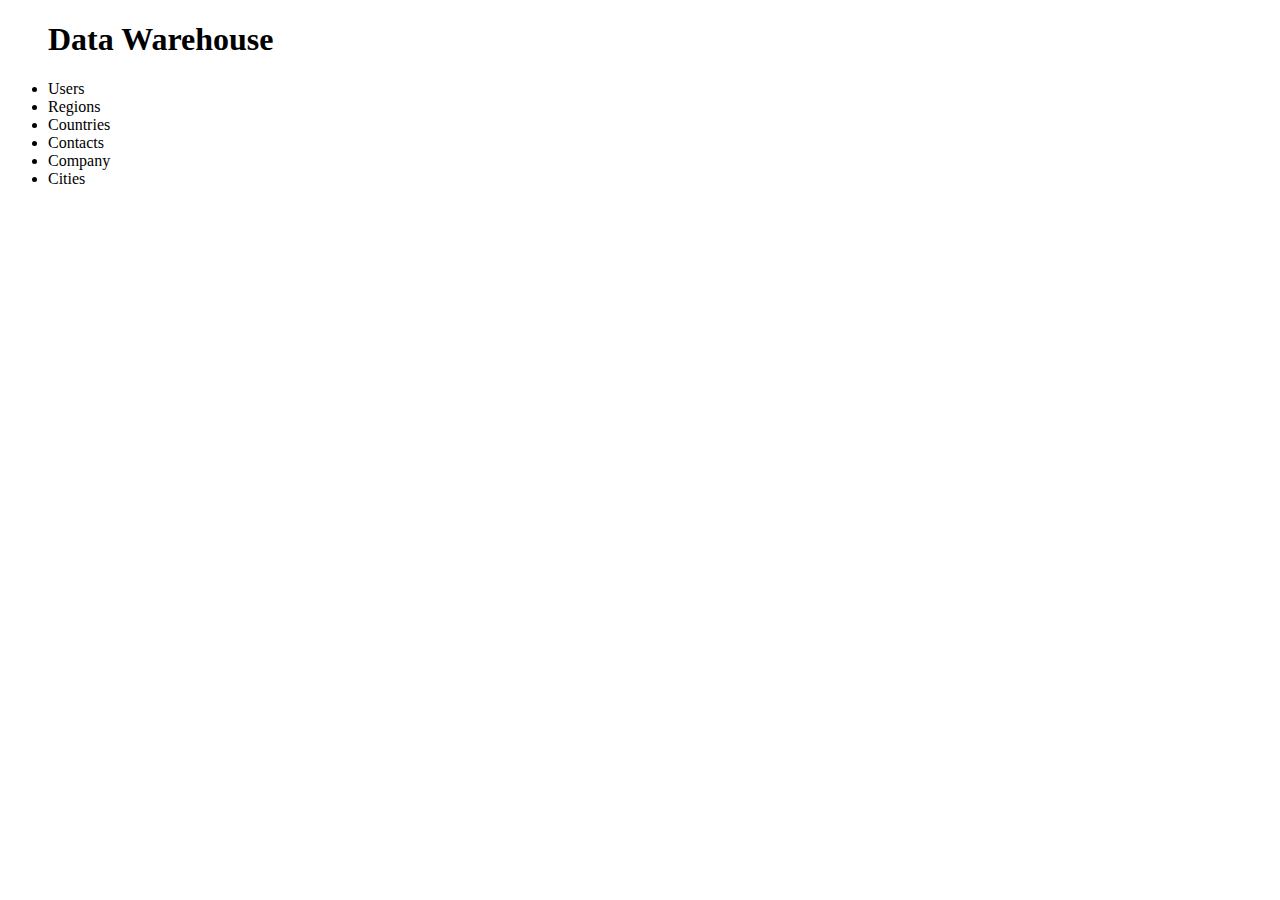
<file: index.html>
<!DOCTYPE html>
<html lang="en">

<head lang="en">
    <meta charset="UTF-8">
    <meta name="viewport" content="width=device-width, initial-scale=1">

    <!-- Bootstrap CSS -->
    <link href="https://cdn.jsdelivr.net/npm/bootstrap@5.0.0-beta1/dist/css/bootstrap.min.css" rel="stylesheet" integrity="sha384-giJF6kkoqNQ00vy+HMDP7azOuL0xtbfIcaT9wjKHr8RbDVddVHyTfAAsrekwKmP1" crossorigin="anonymous">
    <link href="./css/style.css" rel="stylesheet">
    <title>Data Warehouse</title>
</head>

<body>
    <div>
        <ul class="text-left py-3">
            <h1>Data Warehouse</h1>
            <li><span class="main-view" data-view="users">Users</span></li>
            <li><span class="main-view" data-view="regions">Regions</span></li>
            <li><span class="main-view" data-view="countries">Countries</span></li>
            <li><span class="main-view" data-view="contacts">Contacts</span></li>
            <li><span class="main-view" data-view="companies">Company</span></li>
            <li><span class="main-view" data-view="cities">Cities</span></li>
        </ul>
    </div>

    <div id="users" class="viewContent">
        User!

        <button type="button" class="btn btn-primary" data-bs-toggle="modal" data-bs-target="#userModal">
            Create User
          </button>

        <div id="list-users" class="px-5">
        </div>

        <!-- Modal -->
        <div class="modal fade" id="userModal" tabindex="-1" aria-labelledby="exampleModalLabel" aria-hidden="true">
            <div class="modal-dialog modal-xl">
                <div class="modal-content">
                    <div class="modal-header">
                        <h3 class="modal-title" id="exampleModalLabel">Users</h3>
                        <button type="button" class="btn-close" data-bs-dismiss="modal" aria-label="Close"></button>
                    </div>
                    <div class="modal-body">
                        <!-- Content -->
                        <div class="container">
                            <div class="text-left py-3">
                                <div id="user" class="col-md-12 user-form">
                                    <form id="user-form" name="user-form" action="http://127.0.0.1:3000/users" class="row g-3">
                                        <div class="col-md-4">
                                            <label for="username" class="form-label">Username</label>
                                            <div class="input-group">
                                                <span class="input-group-text" id="usernameIcon">@</span>
                                                <input type="text" class="form-control" id="username" name="username" aria-describedby="usernameIcon" required>
                                            </div>
                                        </div>
                                        <div class="col-md-4">
                                            <label for="password" class="form-label">Password</label>
                                            <input type="password" class="form-control" id="password" name="password" required>
                                        </div>
                                        <div class="col-md-4">
                                            <label for="firstName" class="form-label">First name</label>
                                            <input type="text" class="form-control" id="firstName" name="first_name" required>
                                        </div>
                                        <div class="col-md-4">
                                            <label for="lastName" class="form-label">Last name</label>
                                            <input type="text" class="form-control" id="lastName" name="last_name" required>
                                        </div>
                                        <div class="col-md-4">
                                            <label for="email" class="form-label">email</label>
                                            <input type="email" class="form-control" id="email" name="email" required>
                                        </div>
                                        <div class="col-md-4">
                                            <label for="role" class="form-label">Role</label>
                                            <select class="form-select" id="role" name="role" required>
                                                <option selected disabled value="">Choose...</option>
                                                <option value="basic">Basic</option>
                                                <option value="admin">Admin</option>
                                              </select>
                                        </div>
                                        <div class="col-12">
                                            <div class="form-check">
                                                <input class="form-check-input" type="checkbox" value="1" id="is_active" name="is_active" required>
                                                <label class="form-check-label" for="is_active">
                                                  Is Active
                                                </label>
                                            </div>
                                        </div>
                                        <div class="col-12">
                                            <button id="saveUserButton" class="btn btn-primary" type="submit">Save</button>
                                        </div>
                                    </form>
                                </div>
                            </div>
                        </div>
                        <!-- Content -->
                    </div>
                    <!-- <div class="modal-footer">
                  <button type="button" class="btn btn-secondary" data-bs-dismiss="modal">Close</button>
                  <button type="submit" class="btn btn-primary" id="saveUserButton">Save</button>
                </div> -->
                </div>
            </div>
        </div>
    </div>

    <div id="regions" class="viewContent">
        Region!

        <button type="button" class="btn btn-primary" data-bs-toggle="modal" data-bs-target="#regionModal">
            Create Region
          </button>

        <div id="list-regions" class="px-5">
        </div>

        <!-- Modal -->
        <div class="modal fade" id="regionModal" tabindex="-1" aria-labelledby="exampleModalLabel" aria-hidden="true">
            <div class="modal-dialog modal-lg">
                <div class="modal-content">
                    <div class="modal-header">
                        <h3 class="modal-title" id="exampleModalLabel">Users</h3>
                        <button type="button" class="btn-close" data-bs-dismiss="modal" aria-label="Close"></button>
                    </div>
                    <div class="modal-body">
                        <!-- Content -->
                        <div class="container">
                            <h1 class="text-center py-3">Regions</h1>
                            <div class="text-left py-3">
                                <div id="region" class="col-md-6 user-form">
                                    <form id="region-form" name="region-form" action="http://127.0.0.1:3000/regions" class="row g-3">
                                        <div class="col-md-6">
                                            <label for="firstName" class="form-label">Name</label>
                                            <input type="text" class="form-control" id="name" name="name" required>
                                        </div>
                                        <div class="col-12">
                                            <div class="form-check">
                                                <input class="form-check-input" type="checkbox" value="1" id="is_active" name="is_active" required>
                                                <label class="form-check-label" for="is_active">
                                                Is Active
                                                </label>
                                            </div>
                                        </div>
                                        <div class="col-12">
                                            <button id="saveUserButton" class="btn btn-primary" type="submit">Save</button>
                                        </div>
                                    </form>
                                </div>

                            </div>
                        </div>
                        <!-- Content -->
                    </div>
                    <!-- <div class="modal-footer">
                <button type="button" class="btn btn-secondary" data-bs-dismiss="modal">Close</button>
                <button type="submit" class="btn btn-primary" id="saveUserButton">Save</button>
              </div> -->
                </div>
            </div>
        </div>

    </div>

    <div id="countries" class="viewContent">
        Country!

        <button type="button" class="btn btn-primary" data-bs-toggle="modal" data-bs-target="#countryModal">
            Create Country
          </button>

        <div id="list-countries" class="px-5">
        </div>

        <!-- Modal -->
        <div class="modal fade" id="countryModal" tabindex="-1" aria-labelledby="exampleModalLabel" aria-hidden="true">
            <div class="modal-dialog modal-xl">
                <div class="modal-content">
                    <div class="modal-header">
                        <h3 class="modal-title" id="exampleModalLabel">Users</h3>
                        <button type="button" class="btn-close" data-bs-dismiss="modal" aria-label="Close"></button>
                    </div>
                    <div class="modal-body">
                        <!-- Content -->
                        <div class="container">
                            <h1 class="text-center py-3">Countries</h1>
                            <div class="text-left py-3">
                                <div id="country" class="col-md-12 user-form">
                                    <form id="country-form" name="country-form" action="http://127.0.0.1:3000/countries" class="row g-3">
                                        <div class="col-md-6 ">
                                            <label for="name" class="form-label">Name</label>
                                            <input type="text" class="form-control" id="name" name="name" required>
                                        </div>
                                        <div class="col-md-6">
                                            <label for="region_id" class="form-label">Region ID</label>
                                            <input type="number" class="form-control" id="region_id" name="region_id" required>
                                        </div>
                                        <div class="col-12">
                                            <div class="form-check">
                                                <input class="form-check-input" type="checkbox" value="1" id="is_active" name="is_active" required>
                                                <label class="form-check-label" for="is_active">
                                                Is Active
                                                </label>
                                            </div>
                                        </div>
                                        <div class="col-12">
                                            <button id="saveUserButton" class="btn btn-primary" type="submit">Save</button>
                                        </div>
                                    </form>
                                </div>

                            </div>
                        </div>
                        <!-- Content -->
                    </div>
                    <!-- <div class="modal-footer">
              <button type="button" class="btn btn-secondary" data-bs-dismiss="modal">Close</button>
              <button type="submit" class="btn btn-primary" id="saveUserButton">Save</button>
            </div> -->
                </div>
            </div>
        </div>

    </div>

    <div id="contacts" class="viewContent">
        Contact!

        <button type="button" class="btn btn-primary" data-bs-toggle="modal" data-bs-target="#contactModal">
            Create Contact
          </button>

        <div id="list-contacts" class="px-5">
        </div>

        <!-- Modal -->
        <div class="modal fade" id="contactModal" tabindex="-1" aria-labelledby="exampleModalLabel" aria-hidden="true">
            <div class="modal-dialog modal-xl">
                <div class="modal-content">
                    <div class="modal-header">
                        <h3 class="modal-title" id="exampleModalLabel">Users</h3>
                        <button type="button" class="btn-close" data-bs-dismiss="modal" aria-label="Close"></button>
                    </div>
                    <div class="modal-body">
                        <!-- Content -->
                        <div class="container">
                            <h1 class="text-center py-3">Contacts</h1>
                            <div class="text-left py-3">
                                <div id="contact" class="col-md-12 user-form">
                                    <form id="contact-form" name="contact-form" action="http://127.0.0.1:3000/contacts" class="row g-3">
                                        <div class="col-md-6">
                                            <label for="fullName" class="form-label">Full Name</label>
                                            <input type="text" class="form-control" id="fullName" name="fullName" required>
                                        </div>
                                        <div class="col-md-6">
                                            <label for="email" class="form-label">Email</label>
                                            <input type="email" class="form-control" id="email" name="email" required>
                                        </div>
                                        <div class="col-md-6">
                                            <label for="position" class="form-label">Position</label>
                                            <input type="text" class="form-control" id="position" name="position" required>
                                        </div>
                                        <div class="col-md-6">
                                            <label for="channel" class="form-label">Channel</label>
                                            <select class="form-select" id="channel" name="channel" required>
                                            <option selected disabled value="">Choose...</option>
                                            <option value="whatsApp">WhatsApp</option>
                                            <option value="facebook">FaceBook</option>
                                             </select>
                                        </div>
                                        <div class="col-md-6">
                                            <label for="interest" class="form-label">Interest</label>
                                            <input type="number" class="form-control" id="interest" name="interest" required>
                                        </div>

                                        <div class="col-md-6">
                                            <label for="companies_id" class="form-label">Company ID</label>
                                            <input type="number" class="form-control" id="companies_id" name="companies_id" required>
                                        </div>
                                        <div class="col-12">
                                            <button id="saveUserButton" class="btn btn-primary" type="submit">Save</button>
                                        </div>
                                    </form>
                                </div>
                            </div>
                        </div>
                        <!-- Content -->
                    </div>
                    <!-- <div class="modal-footer">
              <button type="button" class="btn btn-secondary" data-bs-dismiss="modal">Close</button>
              <button type="submit" class="btn btn-primary" id="saveUserButton">Save</button>
            </div> -->
                </div>
            </div>
        </div>

    </div>

    <div id="companies" class="viewContent">
        Company!

        <button type="button" class="btn btn-primary" data-bs-toggle="modal" data-bs-target="#companyModal">
            Create Company
          </button>

        <div id="list-companies" class="px-5">
        </div>

        <!-- Modal -->
        <div class="modal fade" id="companyModal" tabindex="-1" aria-labelledby="exampleModalLabel" aria-hidden="true">
            <div class="modal-dialog modal-xl">
                <div class="modal-content">
                    <div class="modal-header">
                        <h3 class="modal-title" id="exampleModalLabel">Users</h3>
                        <button type="button" class="btn-close" data-bs-dismiss="modal" aria-label="Close"></button>
                    </div>
                    <div class="modal-body">
                        <!-- Content -->
                        <div class="container">
                            <h1 class="text-center py-3">Companies</h1>
                            <div class="text-left py-3">
                                <div id="company" class="col-md-12 user-form">
                                    <form id="company-form" name="user-form" action="http://127.0.0.1:3000/companies" class="row g-3">
                                        <div class="col-md-6">
                                            <label for="nit" class="form-label">Nit</label>
                                            <input type="number" class="form-control" id="nit" name="nit" required>
                                        </div>
                                        <div class="col-md-6">
                                            <label for="name" class="form-label">Name</label>
                                            <input type="text" class="form-control" id="name" name="name" required>
                                        </div>
                                        <div class="col-md-6">
                                            <label for="phone" class="form-label">Phone</label>
                                            <input type="number" class="form-control" id="phone" name="phone" required>
                                        </div>
                                        <div class="col-md-6">
                                            <label for="email" class="form-label">Email</label>
                                            <input type="email" class="form-control" id="email" name="email" required>
                                        </div>
                                        <div class="col-md-6">
                                            <label for="address" class="form-label">Address</label>
                                            <input type="text" class="form-control" id="address" name="address" required>
                                        </div>
                                        <div class="col-md-6">
                                            <label for="cities_id" class="form-label">City ID</label>
                                            <input type="text" class="form-control" id="cities_id" name="cities_id" required>
                                        </div>
                                        <!-- <div class="col-12">
                                            <div class="form-check">
                                                <input class="form-check-input" type="checkbox" value="1" id="is_active" name="is_active" required>
                                                <label class="form-check-label" for="is_active">
                                                Is Active
                                                </label>
                                            </div>
                                        </div> -->
                                        <div class="col-12">
                                            <button id="saveUserButton" class="btn btn-primary" type="submit">Save</button>
                                        </div>
                                    </form>
                                </div>

                            </div>
                        </div>
                        <!-- Content -->
                    </div>
                    <!-- <div class="modal-footer">
              <button type="button" class="btn btn-secondary" data-bs-dismiss="modal">Close</button>
              <button type="submit" class="btn btn-primary" id="saveUserButton">Save</button>
                </div> -->
                </div>
            </div>
        </div>

    </div>

    <div id="cities" class="viewContent">
        City!

        <button type="button" class="btn btn-primary" data-bs-toggle="modal" data-bs-target="#citytModal">
            Create City
          </button>

        <div id="list-cities" class="px-5">
        </div>

        <!-- Modal -->
        <div class="modal fade" id="citytModal" tabindex="-1" aria-labelledby="exampleModalLabel" aria-hidden="true">
            <div class="modal-dialog modal-xl">
                <div class="modal-content">
                    <div class="modal-header">
                        <h3 class="modal-title" id="exampleModalLabel">Users</h3>
                        <button type="button" class="btn-close" data-bs-dismiss="modal" aria-label="Close"></button>
                    </div>
                    <div class="modal-body">
                        <!-- Content -->
                        <div class="container">
                            <h1 class="text-center py-3">Cities</h1>
                            <div class="text-left py-3">
                                <div id="city" class="col-md-12 user-form">
                                    <form id="city-form" name="user-form" action="http://127.0.0.1:3000/cities" class="row g-3">
                                        <div class="col-md-6">
                                            <label for="firstName" class="form-label">Name</label>
                                            <input type="text" class="form-control" id="name" name="name" required>
                                        </div>
                                        <div class="col-md-6">
                                            <label for="countries_id" class="form-label">Countries ID</label>
                                            <input type="number" class="form-control" id="countries_id" name="countries_id" required>
                                        </div>
                                        <div class="col-12">
                                            <button id="saveUserButton" class="btn btn-primary" type="submit">Save</button>
                                        </div>
                                    </form>
                                </div>
                            </div>
                        </div>
                    </div>
                </div>
            </div>
        </div>

    </div>


    <script type="module" src="js/user.js"></script>
    <script type="module" src="js/region.js"></script>
    <script type="module" src="js/country.js"></script>
    <script type="module" src="js/contact.js"></script>
    <script type="module" src="js/company.js"></script>
    <script type="module" src="js/city.js"></script>

    <script type="module" src="js/menu.js"></script>

    <script src="https://cdn.jsdelivr.net/npm/bootstrap@5.0.0-beta1/dist/js/bootstrap.bundle.min.js" integrity="sha384-ygbV9kiqUc6oa4msXn9868pTtWMgiQaeYH7/t7LECLbyPA2x65Kgf80OJFdroafW" crossorigin="anonymous"></script>
    </script>
</body>

</html>
</file>
<file: css/style.css>
.user-form {
    margin: 20px;
}

table,
td {
    border: 1px solid;
}
</file>
